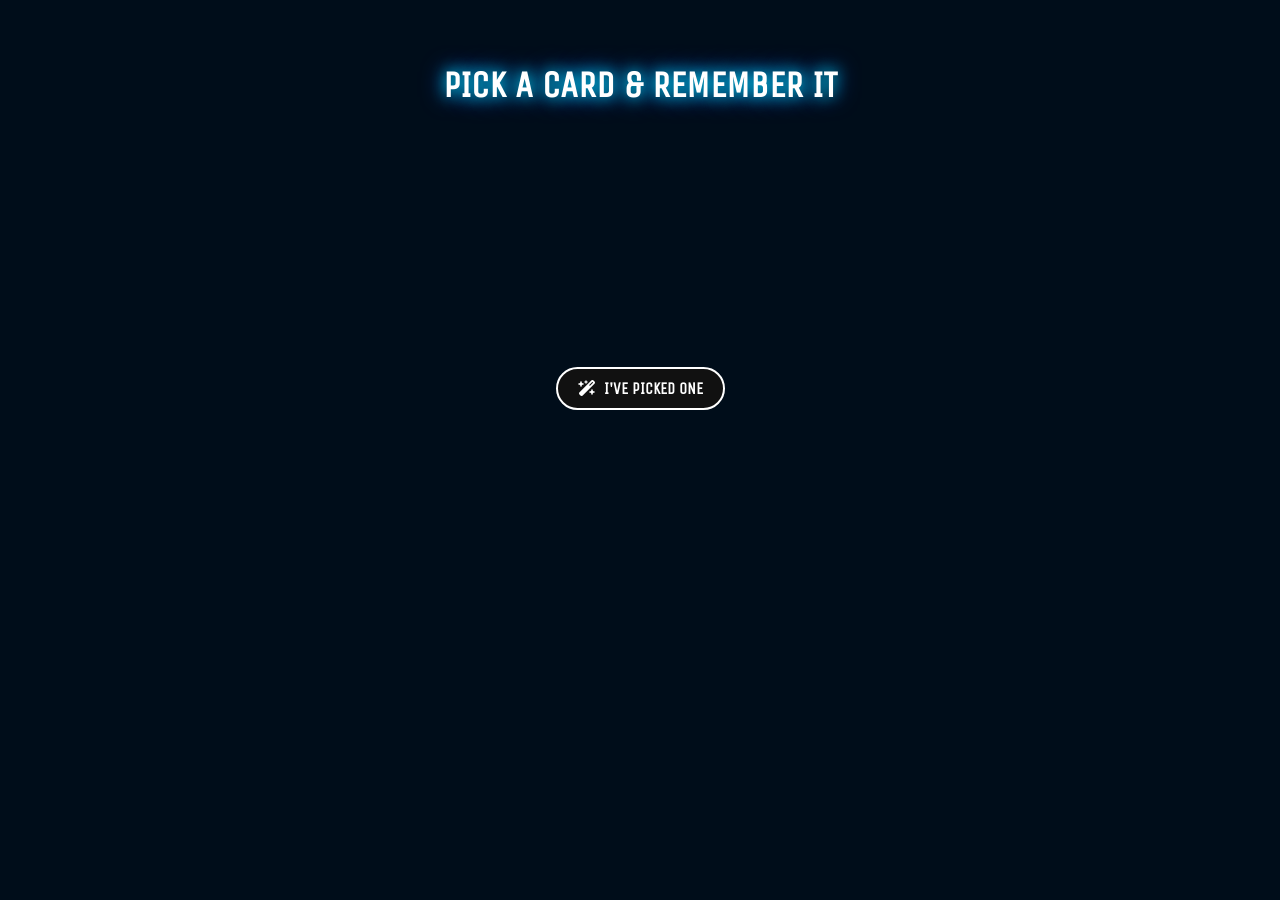
<file: dist/index.html>
<!DOCTYPE html>
<html lang="en" >
<head>
  <meta charset="UTF-8">
  <title>Card Mentalism 🃏🔮</title>
  <link rel='stylesheet' href='https://cdnjs.cloudflare.com/ajax/libs/font-awesome/6.5.0/css/all.min.css'>
<link rel='stylesheet' href='https://fonts.googleapis.com/css2?family=Unica+One&amp;display=swap'><link rel="stylesheet" href="./style.css">

</head>
<body>
<!-- partial:index.partial.html -->
<video autoplay muted loop playsinline id="smoke-bg">
	<source src="http://mattcannon.games/codepen/pick-a-card/smoke.mp4" type="video/mp4">
</video>
<div id="stage">
	<h2 id="main-title">PICK A CARD & REMEMBER IT</h2>
	<div id="step-1">
		<div id="card-pick" class="card-container"></div>
		<button onclick="startTrick()"><i class="fa-solid fa-wand-magic-sparkles"></i> I'VE PICKED ONE</button>
	</div>
	<div id="step-2" class="hidden">
		<h2>DO YOU SEE YOUR CARD?</h2>
		<div id="group-controls">
			<button onclick="answer(true)"><i class="fa-solid fa-check"></i> YES</button>
			<button onclick="answer(false)"><i class="fa-solid fa-xmark"></i> NO</button>
		</div>
		<div id="card-group" class="card-container"></div>
	</div>
	<div id="step-3" class="hidden">
		<h2>YOU'RE THINKING OF</h2>
		<div id="revealed-card" class="card-container final-reveal"></div>
		<button onclick="shuffleDeck()"><i class="fa-solid fa-shuffle"></i> SHUFFLE THE DECK</button>
	</div>
</div>
<!-- partial -->
  <script  src="./script.js"></script>

</body>
</html>
</file>
<file: dist/style.css>
:root {
	--title: "Card Mind Reader";
	--author: "Matt Cannon";
	--contact: "mc@mattcannon.design";
	--description: "An immersive mind-reading experience using binary search algorithms disguised as a magical card trick. Cards fan out beautifully while a smoky backdrop creates atmosphere. Watch as your chosen card mysteriously floats and glows after the divination process is complete.";
	--keywords: "card trick, mentalism, binary search, magic, playing cards, interactive magic, card divination, digital illusion, floating cards, magical algorithm, mind reading, responsive design, animation effects, smoky background";
	--last-modified: "2025-04-07";
	--content-language: "en";
	--generator: "HTML5, CSS3, JavaScript, animation effects, binary search algorithm, API integration, card magic";
}

body {
  font-family: "Unica One", sans-serif;
  background-color: #000d1a;
  color: #fff;
  text-align: center;
  padding: 2em;
  margin: 0;
  overflow-x: hidden;
}


#smoke-bg {
  position: fixed;
  top: 0;
  left: 0;
  width: 100%;
  height: 100%;
  object-fit: cover;
  z-index: -3;
  pointer-events: none;
  opacity: 0.25;
  animation: videoFadeInOut 10s ease-in-out infinite;
}

@keyframes videoFadeInOut {
  0%, 100% {
    opacity: 0.25;
  }
  40% {
    opacity: 0.05;
  }
  60% {
    opacity: 0.05;
  }
}

#video-fade {
  position: fixed;
  top: 0;
  left: 0;
  width: 100%;
  height: 100%;
  background: black;
  opacity: 0;
  pointer-events: none;
  z-index: -2;
  animation: videoFadeLoop 25s linear infinite;
}

@keyframes videoFadeLoop {
  0%, 95% {
    opacity: 0;
  }
  98% {
    opacity: 0.25;
  }
  100% {
    opacity: 0;
  }
}

h2 {
  font-size: 2.3rem;
  font-weight: 600;
  margin-bottom: 1rem;
  text-shadow: 0 0 15px #00f2ff, 0 0 25px #005eff;
}

.card-container {
  position: relative;
  width: 100%;
  max-width: 1000px;
  margin: 2rem auto 3rem auto;
  height: 180px;
  display: flex;
  justify-content: center;
  align-items: flex-end;
  pointer-events: none;
}

.card-container img {
  position: absolute;
  bottom: 0;
  width: 90px;
  transform-origin: bottom center;
  border-radius: 8px;
  transform: scale(1.15) rotate(0deg);
  box-shadow: 0 0 25px rgba(0, 200, 255, 0.4);
  transition: transform 0.3s ease, box-shadow 0.3s ease;
  pointer-events: auto;
  left: 50%;
  z-index: 1;
}

.card-container img:hover {
  transform: scale(1.15) rotate(0deg);
  box-shadow: none;
  z-index: 2;
}

#card-pick {
  margin-top: 5px;
}

#card-group {
  margin-top: -15px;
}

.final-reveal {
  justify-content: center;
  align-items: center;
  display: flex;
  flex-wrap: wrap;
  position: relative;
  height: 300px;
  width: 100%;
}

.final-reveal img {
  position: absolute;
  width: 150px;
  animation: smoothReveal 0.8s ease-out forwards,
    floatGlow 1.5s ease-in-out infinite alternate,
    floatUp 5s ease-in-out infinite;
  opacity: 0;
  transform: scale(0.6) translateY(60px);
  left: calc(50% - 75px);
  transform-origin: center center;
  margin: 0;
  box-shadow: 0 0 25px rgba(0, 195, 255, 0.4);
  border-radius: 8px;
}
@keyframes smoothReveal {
  to {
    opacity: 1;
    transform: scale(1) translateY(0);
  }
}

@keyframes floatGlow {
  0% {
    transform: scale(1) translateY(0);
    box-shadow: 0 0 15px rgba(0, 195, 255, 0.4);
  }
  100% {
    transform: scale(1.05) translateY(-10px);
    box-shadow: 0 0 35px rgba(0, 255, 255, 0.6);
  }
}

@keyframes floatUp {
  0% {
    transform: translateY(0) rotate(0deg);
    opacity: 0;
  }
  50% {
    transform: translateY(-100px) rotate(5deg);
    opacity: 0.7;
  }
  100% {
    transform: translateY(-200px) rotate(-5deg);
    opacity: 0;
  }
}

button {
  font-family: "Unica One", sans-serif;
  background: #111;
  color: white;
  border: 2px solid white;
  font-weight: 600;
  font-size: 1rem;
  padding: 10px 20px;
  margin-top: 1rem;
  border-radius: 50px;
  cursor: pointer;
  transition: all 0.25s ease;
  display: inline-flex;
  align-items: center;
  gap: 8px;
}

button:hover {
  background: #fff;
  color: #111;
  box-shadow: 0 0 15px #00c3ff;
}

.hidden {
  display: none;
}

@media (max-width: 768px) {
  h2 {
    font-size: 1.6rem;
  }

  .card-container {
    height: 130px;
  }

  .card-container img {
    width: 70px;
  }

  .final-reveal img {
    width: 110px;
  }
</file>
